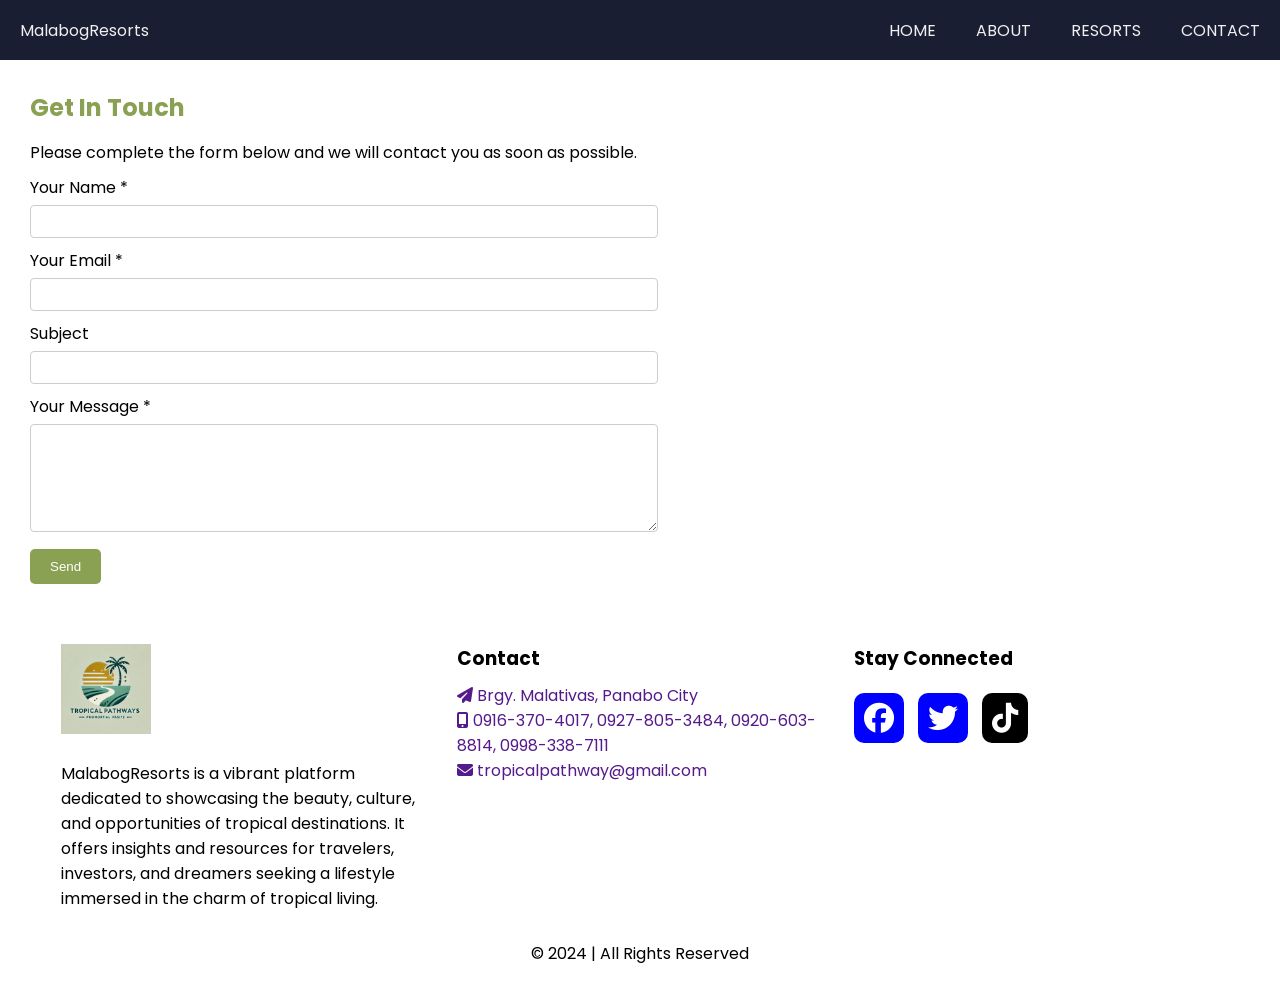
<file: projects/promotional/TropicalPathway/contact.html>
<!DOCTYPE html>
<html lang="en">
<head>
  <meta charset="UTF-8">
  <meta name="viewport" content="width=device-width, initial-scale=1.0">
  <title>Contact</title>
  <link rel="stylesheet" href="contact.css">
  <link rel="stylesheet" href="https://cdnjs.cloudflare.com/ajax/libs/font-awesome/6.7.1/css/all.min.css">
</head>
<body>
  <nav>
    <input type="checkbox" id="sidebar-active">
    <label for="sidebar-active" class="open-sidebar-button">
      <svg xmlns="http://www.w3.org/2000/svg" height="32" viewBox="0 -960 960 960" width="32"><path d="M120-240v-80h720v80H120Zm0-200v-80h720v80H120Zm0-200v-80h720v80H120Z"/></svg>
    </label>
    <label id="overlay" for="sidebar-active"></label>
    <div class="links-container">
      <label for="sidebar-active" class="close-sidebar-button">
        <svg xmlns="http://www.w3.org/2000/svg" height="32" viewBox="0 -960 960 960" width="32"><path d="m256-200-56-56 224-224-224-224 56-56 224 224 224-224 56 56-224 224 224 224-56 56-224-224-224 224Z"/></svg>
      </label>

      <!-- NOT IN TUTORIAL: The <a> tags are linked to the subpages -->
        <a class="home-link" href="index.html">MalabogResorts</a> 
        <a href="index.html">HOME</a> 
        <a href="about.html">ABOUT</a>
        <a href="resorts.html">RESORTS</a>
        <a href="contact.html">CONTACT</a>
      
    </div>
  </nav>
  <section class="contact">
    <div class="container">
        <div class="contact-form">
            <h2>Get In Touch</h2>
            <p>Please complete the form below and we will contact you as soon as possible.</p>
            <form>
                <label for="name">Your Name *</label>
                <input type="text" id="name" placeholder="" required>

                <label for="email">Your Email *</label>
                <input type="email" id="email" placeholder="" required>

                <label for="subject">Subject</label>
                <input type="text" id="subject" placeholder="">

                <label for="message">Your Message *</label>
                <textarea id="message" placeholder="" rows="6" required></textarea>

                <button type="submit" class="btn-send">Send</button>
            </form>
        </div>

        <div class="map">
          <iframe src="https://www.google.com/maps/embed?pb=!1m18!1m12!1m3!1d31661.049369532542!2d125.
          54692627533746!3d7.282738654232444!2m3!1f0!2f0!3f0!3m2!1i1024!2i768!4f13.1!3m3!1m2!1s0x32f94755b8
          b12e7b%3A0x76141a46ebeb6da9!2sMalativas%2C%20Davao%20del%20Norte!5e0!3m2!1sen!2sph!4v1734281411234
          !5m2!1sen!2sph" 
          style="border:0;" allowfullscreen="" loading="lazy" referrerpolicy="no-referrer-when-downgrade"></iframe>    
          </iframe>
      </div>
    </div>   
</section>
<section class="contact">
  <div class="kontinir">

    <div class="boxx">
      <img src="logo.webp" alt="" style="width: 90px; margin-bottom: 20px;">
      <p style="margin-bottom: 30px;">MalabogResorts is a vibrant platform dedicated to showcasing the beauty, culture, and 
        opportunities of tropical destinations. It offers insights and resources for travelers, investors, and dreamers seeking 
        a lifestyle immersed in the charm of tropical living.</p>
    </div>

    <div class="boxx" id="icon" style="margin-bottom: 30px;">
      <h3 style="margin-bottom: 10px;">Contact</h3>
      <a href=""><i class="fa-solid fa-paper-plane"></i>    Brgy. Malativas, Panabo City</a> <br>
      <a href=""><i class="fa-solid fa-mobile-screen-button"></i>   0916-370-4017, 0927-805-3484, 0920-603-8814, 0998-338-7111</a><br>
      <a href=""><i class="fa-solid fa-envelope"></i>   tropicalpathway@gmail.com</a>
    </div>

    <div class="boxx" id="box">
      <h3 style="margin-bottom: 20px;">Stay Connected</h3>
      <i class="fa-brands fa-facebook" id="blue" style="background-color: blue;color: #fff;font-size: 30px; border-radius: 10px;padding: 10px;margin-right: 10px;"></i>
      <i class="fa-brands fa-twitter" id="blue" style="background-color: blue;color: #fff;font-size: 30px;border-radius: 10px;padding: 10px;margin-right: 10px;"></i>
      <i class="fa-brands fa-tiktok" id="black" style="background-color: black;color: #fff;font-size: 30px;border-radius: 10px;padding: 10px;"></i>
    </div>
    </div>
    <footer>&copy; 2024 | All Rights Reserved</footer>

</section>
</body>
</html>
</file>
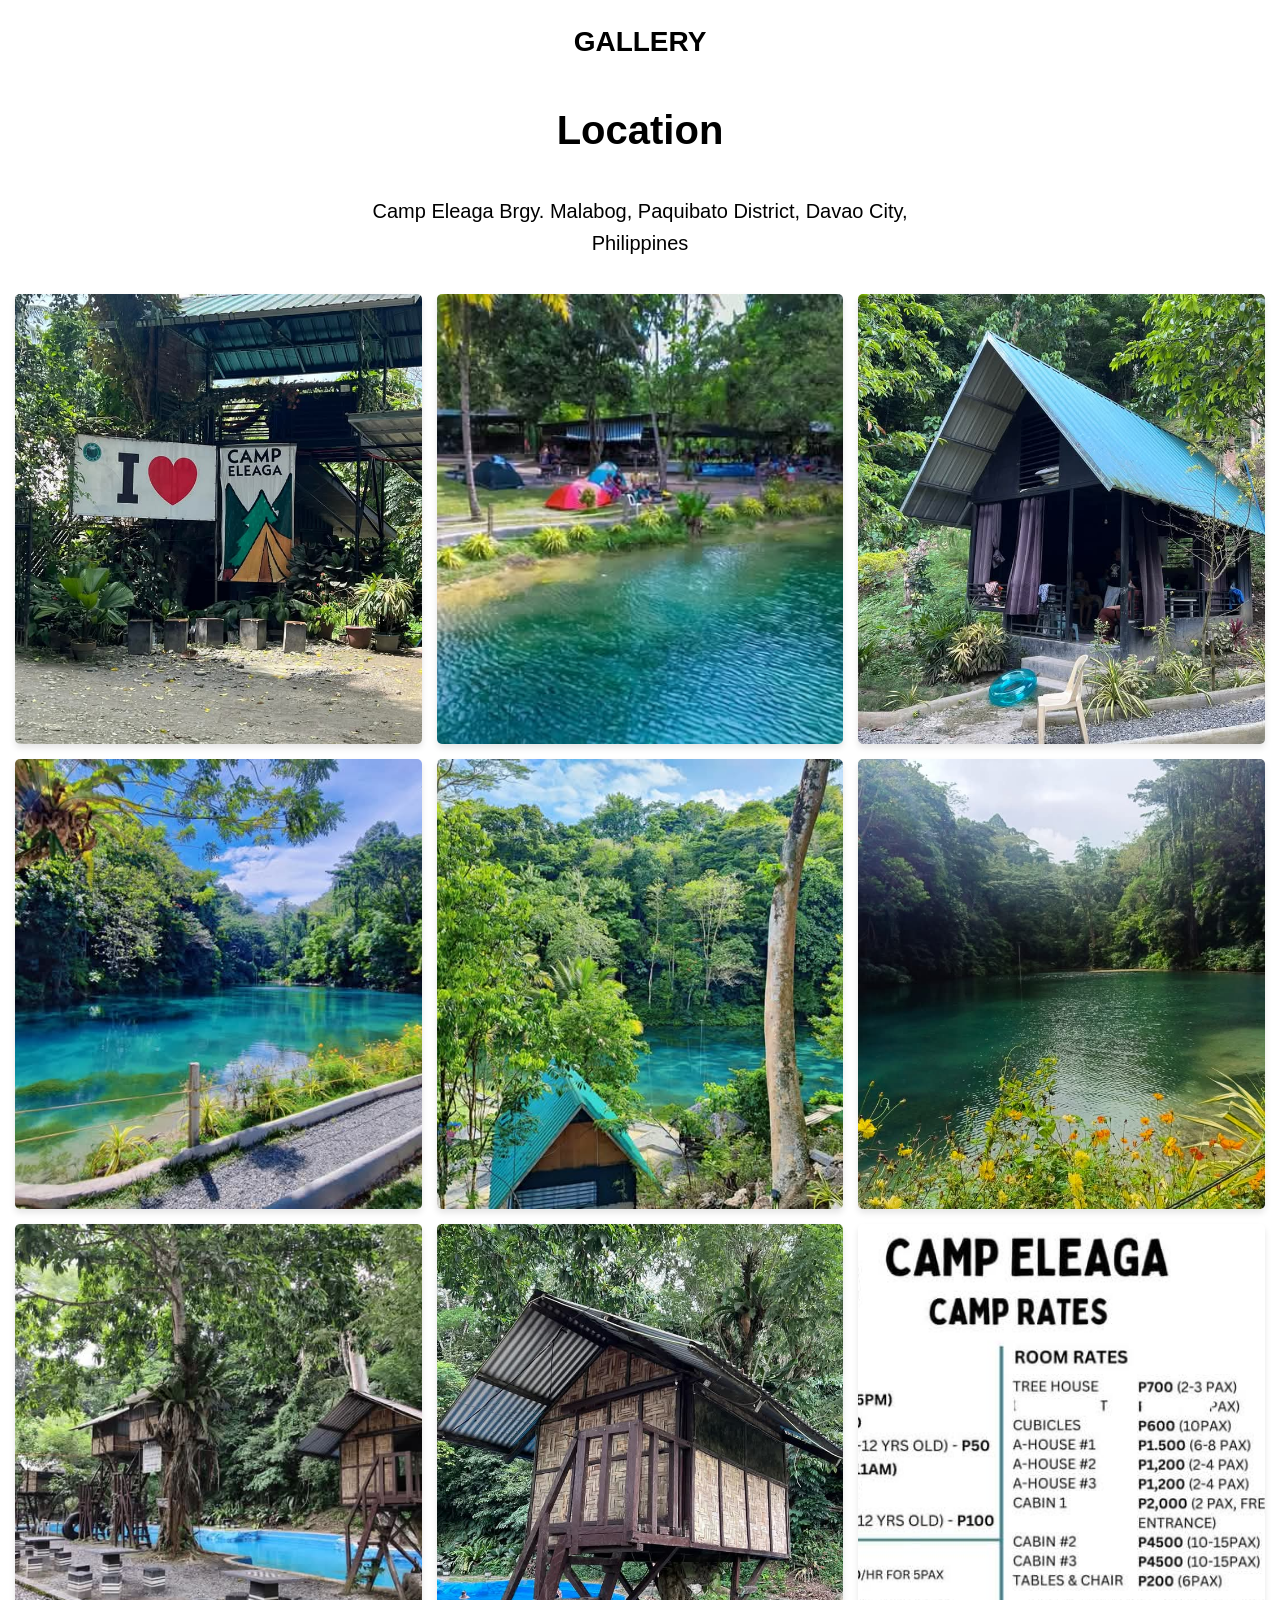
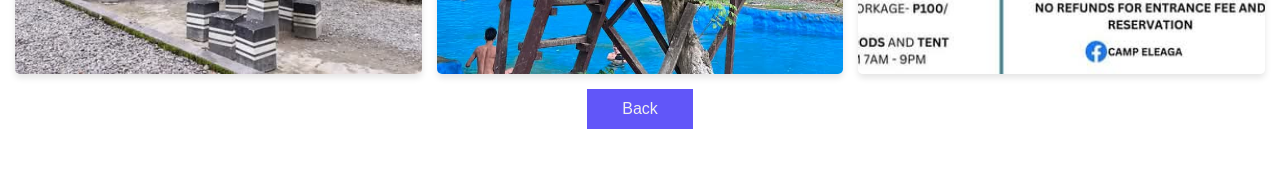
<file: projects/promotional/TropicalPathway/Egallery.html>
<!DOCTYPE html>
<html lang="en">
<head>
    <meta charset="UTF-8">
    <meta name="viewport" content="width=device-width, initial-scale=1.0">
    <link rel="stylesheet" href="Egallery.css">
    <link rel="stylesheet" href="https://cdnjs.cloudflare.com/ajax/libs/font-awesome/6.7.1/css/all.min.css">
    <title>Gallery</title>
</head>
<body>
    <h2 class="gal">GALLERY</h2>
    <div class="container">
        <div class="content">
            <h2 style="font-size: 40px;">Location</h2>
            <p style="font-size: 20px;">Camp Eleaga Brgy. Malabog, Paquibato District, Davao City, Philippines</p>
        </div>
    </div>
    <div class="image">
        <img src="eleaga/e2.jpg" alt="Image 1">
        <img src="eleaga/e1.jpg" alt="Image 2">
        <img src="eleaga/e9.jpg" alt="Image 3">
        <img src="eleaga/e4.jpg" alt="Image 4">
        <img src="eleaga/e5.jpg" alt="Image 5">
        <img src="eleaga/e6.jpg" alt="Image 6">
        <img src="eleaga/e7.jpg" alt="Image 7">
        <img src="eleaga/e8.jpg" alt="Image 8">
        <img src="eleaga/e3.jpg" alt="Image 9">
    </div>
    <div class="div">
        <a href="resorts.html">Back</a>
    </div>
   
</body>
</html>
</file>
<file: projects/promotional/TropicalPathway/contact.css>
@import url('https://fonts.googleapis.com/css2?family=Poppins:ital,wght@0,100;0,200;0,300;0,400;0,500;0,600;0,700;0,800;0,900;1,100;1,200;1,300;1,400;1,500;1,600;1,700;1,800;1,900&display=swap');
:root{
  --color-wan: rgb(26,30,50);
  --color-1: #0f1016;
  --text-color: #f0f0f0;
  --accent-color: #006aff;
  --color1:#6156F9;
  --color2:#ed358d;
}
*{
margin: 0;
padding: 0;
}
html{
font-size: 12pt;
font-family: Poppins, Segoe UI, Tahoma, sans-serif;
}
nav{
height: 60px;
background-color: var(--color-wan);
display: flex;
justify-content: flex-end;
align-items: center;
}
.links-container{
height: 100%;
width: 100%;
display: flex;
flex-direction: row;
align-items: center;
}
nav a{
height: 100%;
padding: 0 20px;
display: flex;
align-items: center;
text-decoration: none;
color: var(--text-color);
}
nav a:hover{
color: var(--color2);
}
nav .home-link{
margin-right: auto;
}
nav svg{
fill: var(--text-color);
}
#sidebar-active{
display: none;
}
.open-sidebar-button, .close-sidebar-button{
display: none;
}

.contact {
  display: flex;
  flex-direction: column;
  padding: 30px;
}

.container {
  display: flex;
  justify-content: space-between;
}

.contact-form  {
  width: 50%;

}


h2 {
  margin-bottom: 15px;
  color: #8aa053;
}

label {
  display: block;
  margin-top: 10px;
}

input, textarea {
  width: 100%;
  padding: 8px;
  margin-top: 5px;
  border: 1px solid #ccc;
  border-radius: 4px;
}

.btn-send {
  background-color: #8aa053;
  color: #fff;
  border: none;
  padding: 10px 20px;
  margin-top: 10px;
  cursor: pointer;
  border-radius: 5px;
}

.map {
  display: flex;
  width: 50%;
  margin-top: 20px;
}

.map iframe {
  width: 800px; /* Adjust width as needed */
  height: 450px;
  margin-left: 30px;
}

.contact-details p {
  margin: 10px 0;
}
.kontinir{
  display: flex;
  justify-content: space-evenly;
}
.kontinir .boxx{
  width: 30%;
}

.kontinir .boxx a{
  text-decoration: none;
}
footer{
  text-align: center;
}





@media(max-width: 450px){
.links-container{
  flex-direction: column;
  align-items: flex-start;

  position: fixed;
  top: 0;
  right: -100%;
  z-index: 10;
  width: 300px;

  background-color: var(--color-1);
  box-shadow: -5px 0 5px rgba(0, 0, 0, 0.25);
  transition: 0.75s ease-out;
}
nav a{
  box-sizing: border-box;
  height: auto;
  width: 100%;
  padding: 20px 30px;
  justify-content: flex-start;
}
.open-sidebar-button, .close-sidebar-button{
  padding: 20px;
  display: block;
}
#sidebar-active:checked ~ .links-container{
  right: 0;
}
#sidebar-active:checked ~ #overlay{
  height: 100%;
  width: 100%;
  position: fixed;
  top: 0;
  left: 0;
  z-index: 9;
}
.container {
  flex-direction: column;
  align-items: center;
}

.contact-form, .map {
  width: 100%; /* Full width on small screens */
  margin: 0;   /* Remove any margins */
}

.map iframe {
  width: 100%; /* Make iframe responsive to container */
  height: 300px; /* Reduce height for smaller screens */
  margin: 10px 0; /* Add space around the map */
}

h2 {
  text-align: center;
}

.btn-send {
  width: 100%; /* Make button full width */
  padding: 12px;
}
.kontinir{
  display: block;
  width: 400px;
}
.kontinir .boxx{
  width: 350px;
}
  footer{
    text-align: center;
    margin-top: 40px;
    padding-bottom: 80px;
  }
}
</file>
<file: projects/promotional/TropicalPathway/Egallery.css>
:root{
    --color-wan: rgb(26,30,50);
    --color-1: #0f1016;
    --text-color: #f0f0f0;
    --accent-color: #006aff;
    --color1:#6156F9;
    --color2:#ed358d;
  }

body {
    margin: 0;
    font-family: Arial, sans-serif;
    line-height: 1.6;
    padding: 0;
}

h2.gal {
    text-align: center;
    margin: 20px 0;
    font-size: 28px;
}

.container {
    text-align: center;
    margin-bottom: 20px;
}

.container .content {
    max-width: 600px;
    margin: 0 auto;
    padding: 0 15px;
}

.image {
    display: grid;
    grid-template-columns: repeat(3, 1fr); /* 3 images per row */
    gap: 15px; /* Spacing between images */
    padding: 15px;
}

.image img {
    width: 100%;
    height: 450px;
    border-radius: 5px;
    box-shadow: 0 4px 6px rgba(0, 0, 0, 0.1);
    object-fit: cover;
}
.div{
    justify-content: center;
    align-items: center;
    display: flex;
}
.div a{
    background-color:var(--color1) ;
    padding: 7px 35px;
    text-decoration: none;
    color: var(--text-color);
    transition: .5s ease;
    margin-bottom: 40px;
}
.div a:hover{
    background-color: var(--color2);
}

@media (max-width: 768px) {
    .image {
        grid-template-columns: repeat(2, 1fr);
        gap: 10px;
    }

    h2.gal {
        font-size: 24px;
    }
}

@media (max-width: 450px) {
    .image {
        grid-template-columns: 1fr; 
        gap: 8px;
    }

    h2.gal {
        font-size: 20px;
    }

}
</file>
